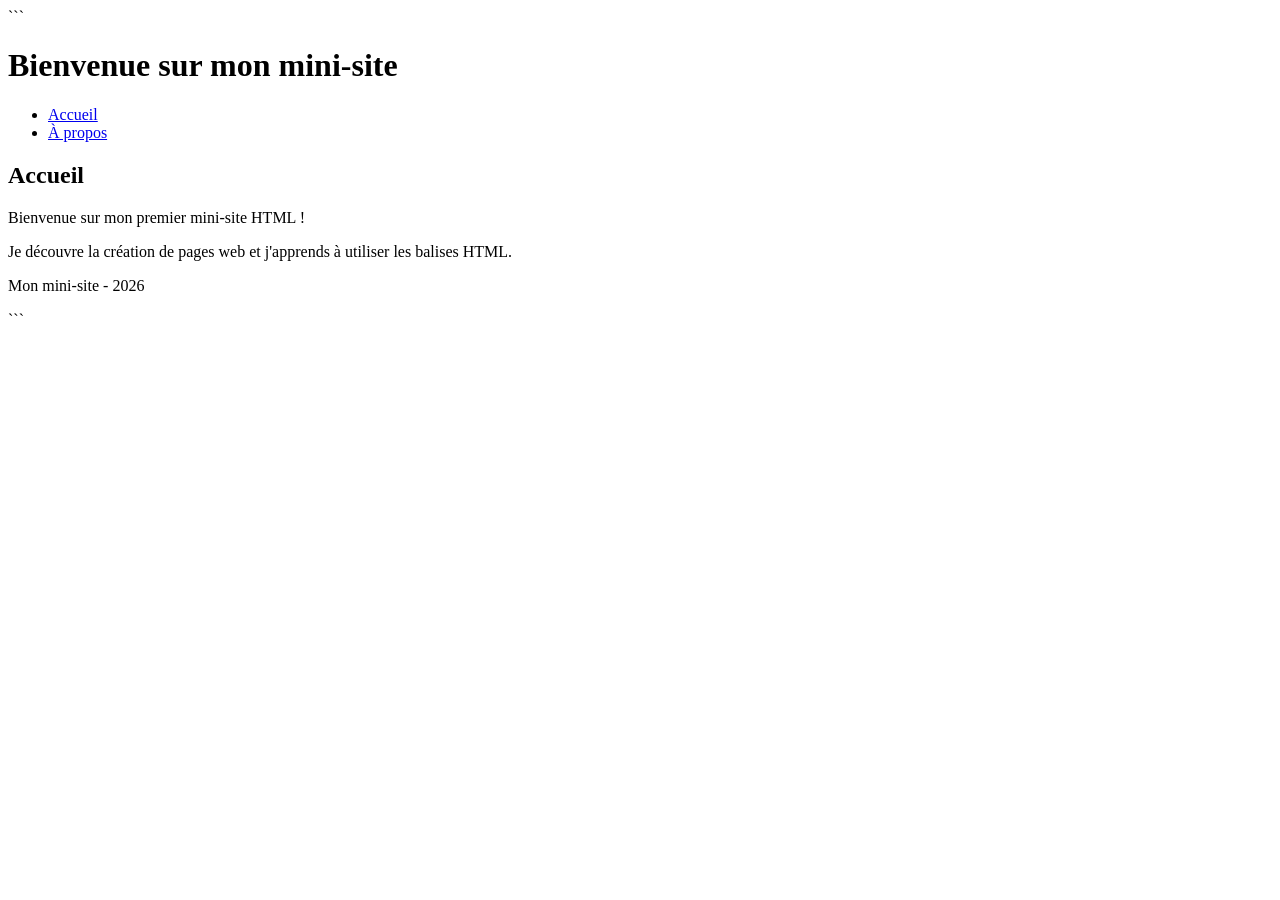
<file: index.html>
<!DOCTYPE html>

<html lang="fr">
<head>
    <meta charset="UTF-8">
    <meta name="viewport" content="width=device-width, initial-scale=1.0">
    <title>Accueil - Mon mini-site</title>
</head>
<body>

```
<header>
    <h1>Bienvenue sur mon mini-site</h1>
    <nav>
        <ul>
            <li><a href="index.html">Accueil</a></li>
            <li><a href="apropos.html">À propos</a></li>
        </ul>
    </nav>
</header>

<main>
    <h2>Accueil</h2>
    <p>Bienvenue sur mon premier mini-site HTML !</p>
    <p>Je découvre la création de pages web et j'apprends à utiliser les balises HTML.</p>
</main>

<footer>
    <p>Mon mini-site - 2026</p>
</footer>
```

</body>
</html>
</file>
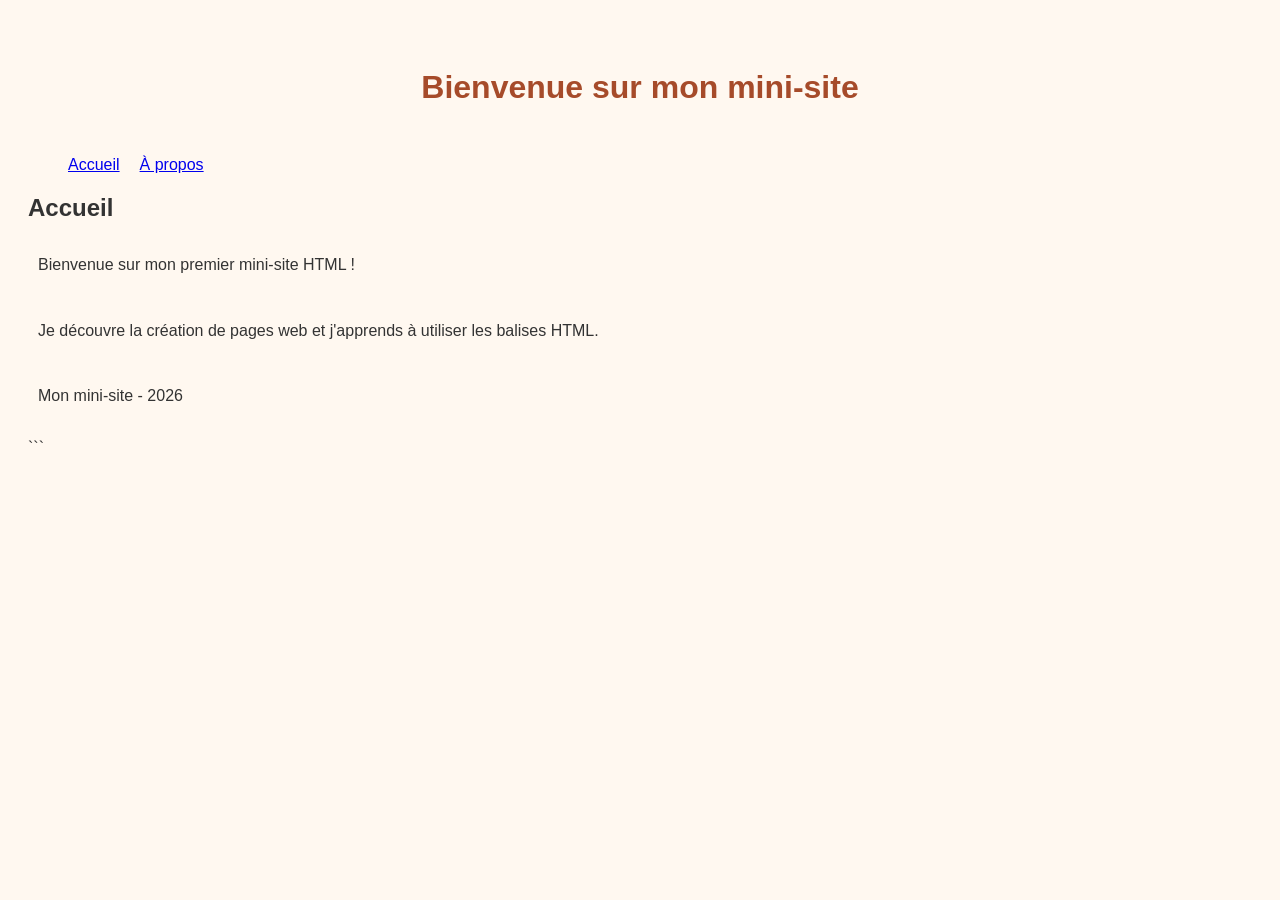
<file: pratique-html/index.html>
<!DOCTYPE html>

<html lang="fr">
<head>
    <meta charset="UTF-8">
    <meta name="viewport" content="width=device-width, initial-scale=1.0">
    <title>Accueil - Mon mini-site</title>
    <link rel="stylesheet" href="../pratique-css/style.css">
</head>
<body>

<header>
    <h1>Bienvenue sur mon mini-site</h1>
    <nav>
        <ul class="menu">
            <li><a href="index.html">Accueil</a></li>
            <li><a href="apropos.html">À propos</a></li>
        </ul>
    </nav>
</header>

<main>
    <h2>Accueil</h2>
    <p>Bienvenue sur mon premier mini-site HTML !</p>
    <p>Je découvre la création de pages web et j'apprends à utiliser les balises HTML.</p>
</main>

<footer>
    <p>Mon mini-site - 2026</p>
</footer>
```

</body>
</html>
</file>
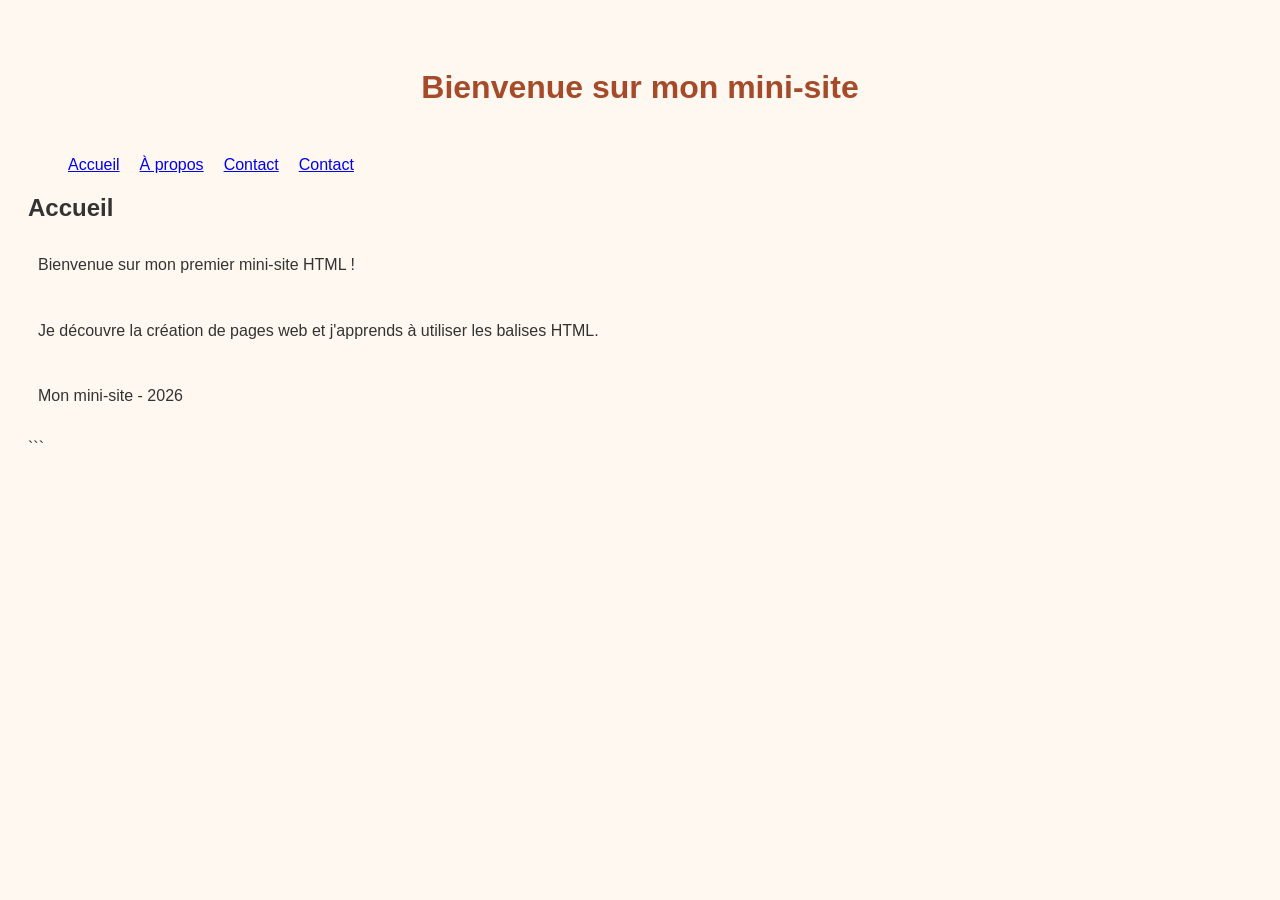
<file: pratique_html/index.html>
<!DOCTYPE html>

<html lang="fr">
<head>
    <meta charset="UTF-8">
    <meta name="viewport" content="width=device-width, initial-scale=1.0">
    <title>Accueil - Mon mini-site</title>
    <link rel="stylesheet" href="../pratique-css/style.css">
</head>
<body>

<header>
    <h1>Bienvenue sur mon mini-site</h1>
    <nav aria-label="Navigation principale">
        <ul class="menu">
            <li><a href="index.html">Accueil</a></li>
            <li><a href="apropos.html">À propos</a></li>
            <li><a href=" nous contacter.html">Contact</a></li>
            <li><a href="nous joindre.html">Contact</a></li>
        </ul>
    </nav>
</header>

<main>
    <h2>Accueil</h2>
    <p>Bienvenue sur mon premier mini-site HTML !</p>
    <p>Je découvre la création de pages web et j'apprends à utiliser les balises HTML.</p>
</main>

<footer>
    <p>Mon mini-site - 2026</p>
</footer>
```

</body>
</html>
</file>
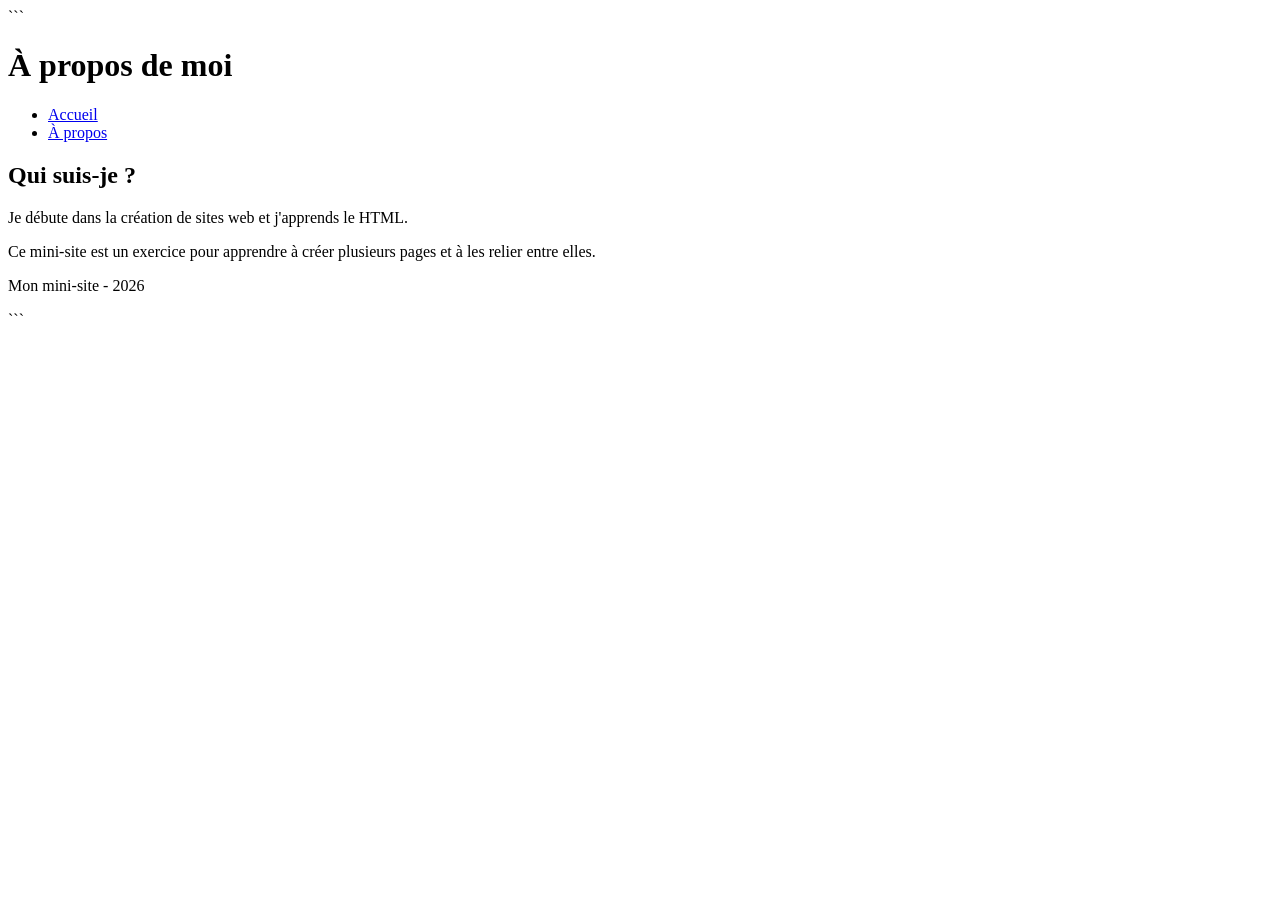
<file: apropos.html>
<!DOCTYPE html>

<html lang="fr">
<head>
    <meta charset="UTF-8">
    <meta name="viewport" content="width=device-width, initial-scale=1.0">
    <title>À propos - Mon mini-site</title>
</head>
<body>

```
<header>
    <h1>À propos de moi</h1>

    <nav>
        <ul>
            <li><a href="index.html">Accueil</a></li>
            <li><a href="apropos.html">À propos</a></li>
        </ul>
    </nav>
</header>

<main>
    <h2>Qui suis-je ?</h2>
    <p>Je débute dans la création de sites web et j'apprends le HTML.</p>
    <p>Ce mini-site est un exercice pour apprendre à créer plusieurs pages et à les relier entre elles.</p>
</main>

<footer>
    <p>Mon mini-site - 2026</p>
</footer>
```

</body>
</html>
</file>
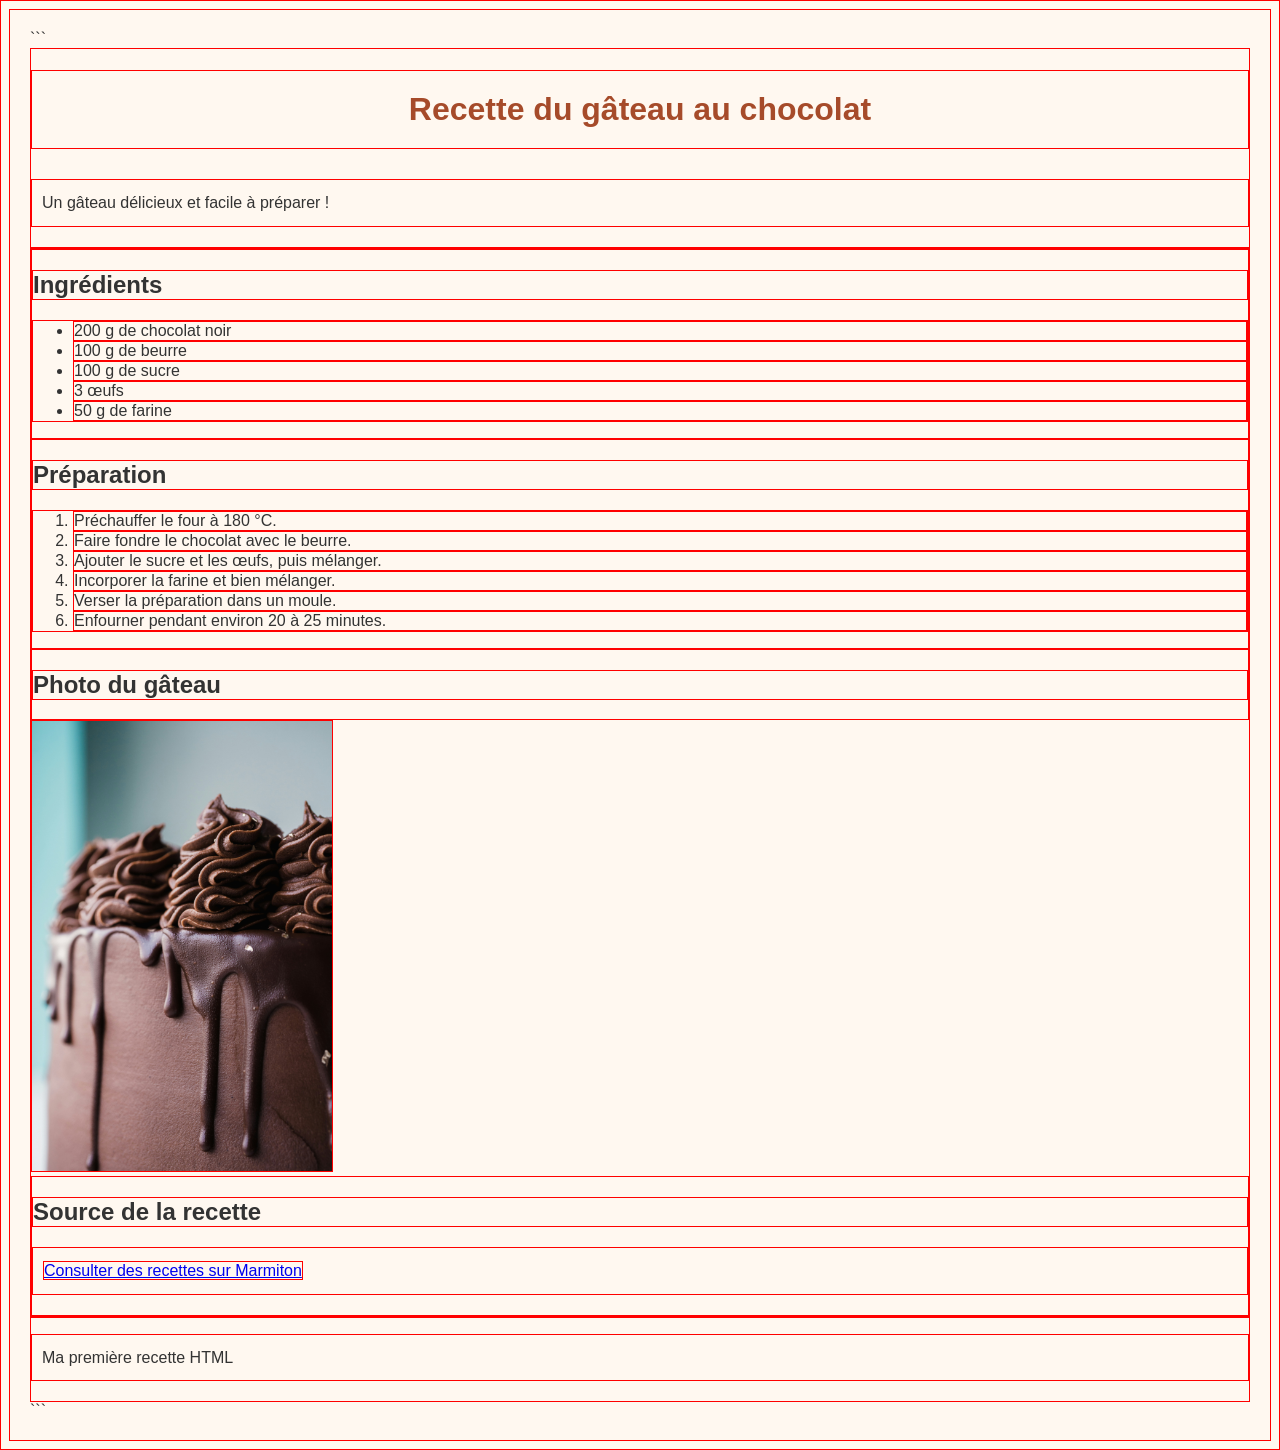
<file: html/recette.html>
<!DOCTYPE html>

<html lang="fr">
<head>
    <meta charset="UTF-8">
    <meta name="viewport" content="width=device-width, initial-scale=1.0">
    <title>Recette du gâteau au chocolat</title>
    <link rel="stylesheet" href="../pratique%20css/style.css">
</head>
<body>

```
<header>
    <h1>Recette du gâteau au chocolat</h1>
    <p>Un gâteau délicieux et facile à préparer !</p>
</header>

<main>
    <section>
        <h2>Ingrédients</h2>
        <ul>
            <li>200 g de chocolat noir</li>
            <li>100 g de beurre</li>
            <li>100 g de sucre</li>
            <li>3 œufs</li>
            <li>50 g de farine</li>
        </ul>
    </section>

    <section>
        <h2>Préparation</h2>
        <ol>
            <li>Préchauffer le four à 180 °C.</li>
            <li>Faire fondre le chocolat avec le beurre.</li>
            <li>Ajouter le sucre et les œufs, puis mélanger.</li>
            <li>Incorporer la farine et bien mélanger.</li>
            <li>Verser la préparation dans un moule.</li>
            <li>Enfourner pendant environ 20 à 25 minutes.</li>
        </ol>
    </section>

    <section>
        <h2>Photo du gâteau</h2>
        
    </section>
        <img src="../images/courtney-cook-hQ482ZaWc_0-unsplash.jpg"  alt="mon images" width="300">    

    <section>
        <h2>Source de la recette</h2>
        <p>
            <a href="https://www.marmiton.org/" target="_blank" rel="noopener noreferrer">
                Consulter des recettes sur Marmiton
            </a>
        </p>
    </section>
</main>

<footer>
    <p>Ma première recette HTML</p>
</footer>
```

</body>
</html>
</file>
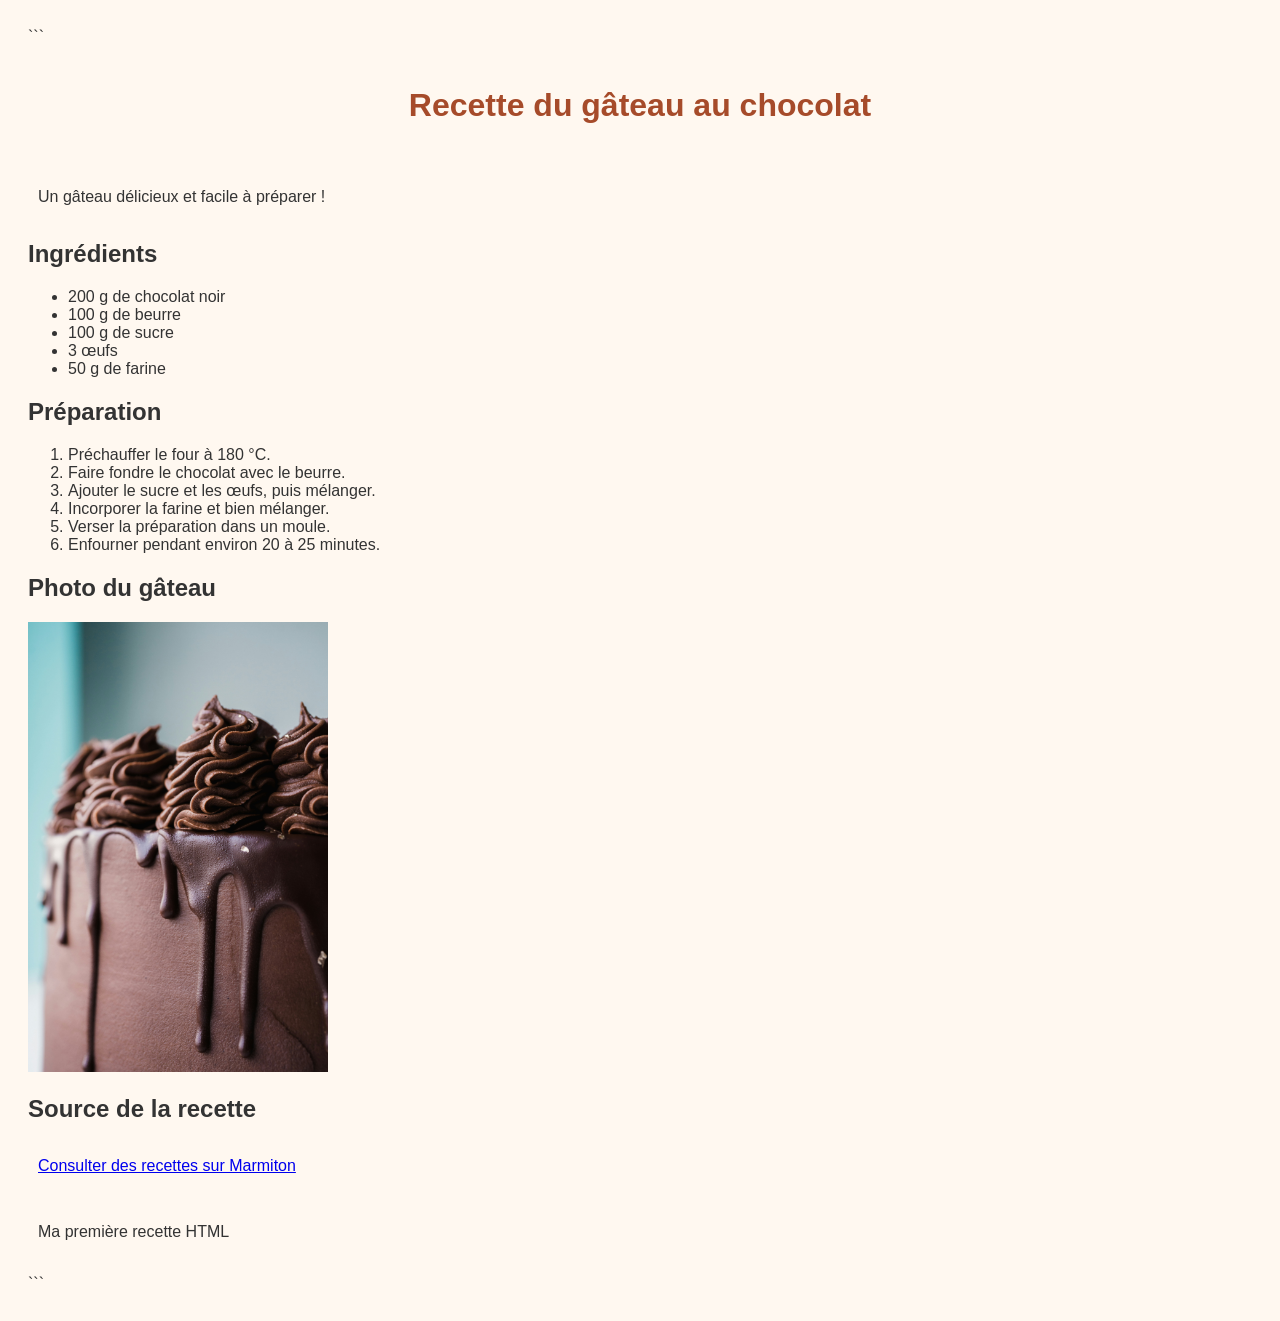
<file: pratique-html/recette.html>
<!DOCTYPE html>

<html lang="fr">
<head>
    <meta charset="UTF-8">
    <meta name="viewport" content="width=device-width, initial-scale=1.0">
    <title>Recette du gâteau au chocolat</title>
    <link rel="stylesheet" href="../pratique-css/style.css">
</head>
<body>

```
<header>
    <h1>Recette du gâteau au chocolat</h1>
    <p>Un gâteau délicieux et facile à préparer !</p>
</header>

<main>
    <section>
        <h2>Ingrédients</h2>
        <ul>
            <li>200 g de chocolat noir</li>
            <li>100 g de beurre</li>
            <li>100 g de sucre</li>
            <li>3 œufs</li>
            <li>50 g de farine</li>
        </ul>
    </section>

    <section>
        <h2>Préparation</h2>
        <ol>
            <li>Préchauffer le four à 180 °C.</li>
            <li>Faire fondre le chocolat avec le beurre.</li>
            <li>Ajouter le sucre et les œufs, puis mélanger.</li>
            <li>Incorporer la farine et bien mélanger.</li>
            <li>Verser la préparation dans un moule.</li>
            <li>Enfourner pendant environ 20 à 25 minutes.</li>
        </ol>
    </section>

    <section>
        <h2>Photo du gâteau</h2>
        
    </section>
        <img src="../images/courtney-cook-hQ482ZaWc_0-unsplash.jpg"  alt="mon images" width="300">    

    <section>
        <h2>Source de la recette</h2>
        <p>
            <a href="https://www.marmiton.org/" target="_blank" rel="noopener noreferrer">
                Consulter des recettes sur Marmiton
            </a>
        </p>
    </section>
</main>

<footer>
    <p>Ma première recette HTML</p>
</footer>
```

</body>
</html>
</file>
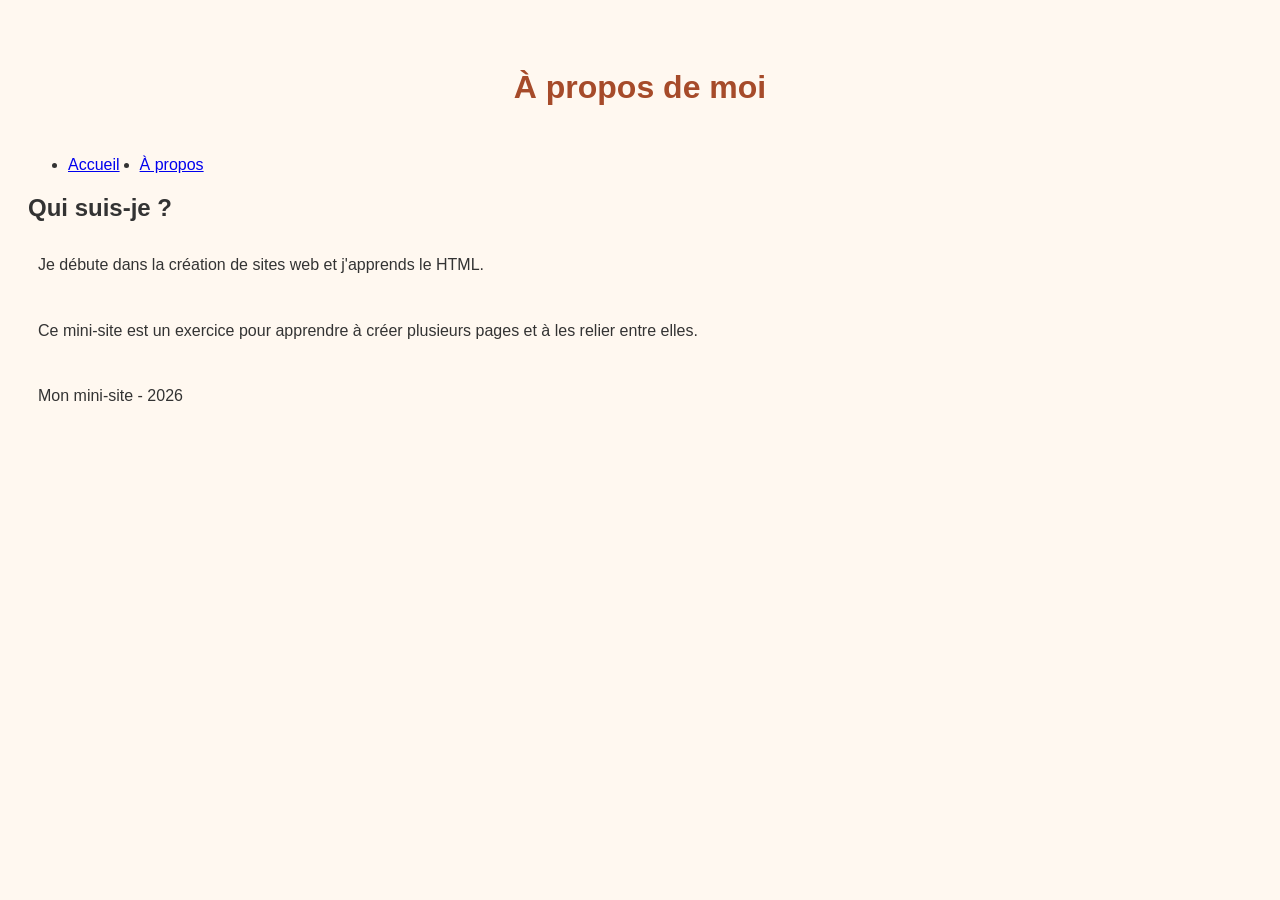
<file: pratique_html/apropos.html>
<!DOCTYPE html>

<html lang="fr">
<head>
    <meta charset="UTF-8">
    <meta name="viewport" content="width=device-width, initial-scale=1.0">
    <title>À propos - Mon mini-site</title>
    <link rel="stylesheet" href="../pratique-css/style.css">
</head>
<body>

<header>
    <h1>À propos de moi</h1>

    <nav>
        <ul>
            <li><a href="index.html">Accueil</a></li>
            <li><a href="apropos.html">À propos</a></li>
        </ul>
    </nav>
</header>

<main>
    <h2>Qui suis-je ?</h2>
    <p>Je débute dans la création de sites web et j'apprends le HTML.</p>
    <p>Ce mini-site est un exercice pour apprendre à créer plusieurs pages et à les relier entre elles.</p>
</main>

<footer>
    <p>Mon mini-site - 2026</p>
</footer>

</body>
</html>
</file>
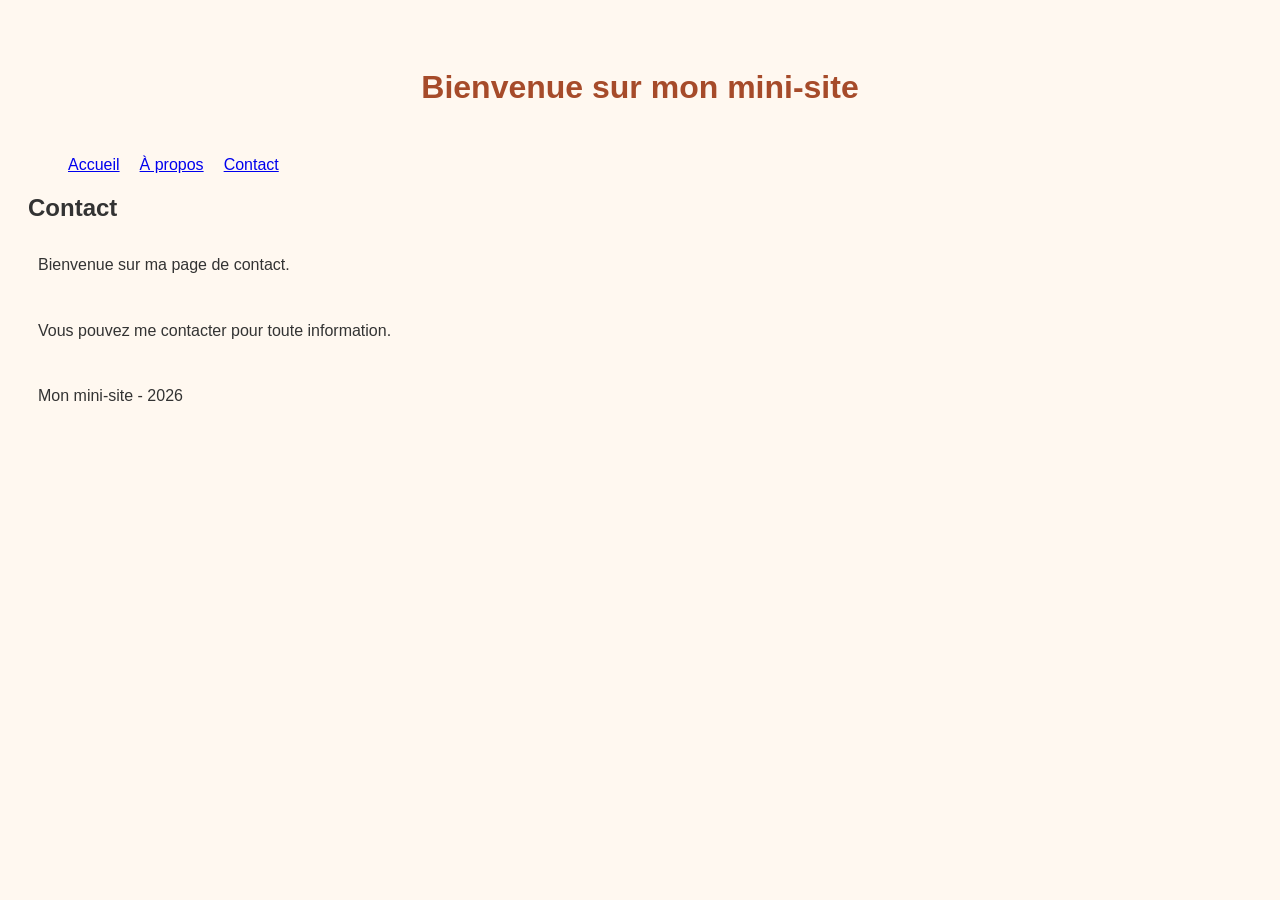
<file: pratique_html/contact.html>
<!DOCTYPE html>
<html lang="fr">

<head>
    <meta charset="UTF-8">
    <meta name="viewport" content="width=device-width, initial-scale=1.0">
    <title>Contact - Mon mini-site</title>

    <link rel="stylesheet" href="../pratique-css/style.css">
</head>

<body>

    <header>
        <h1>Bienvenue sur mon mini-site</h1>

        <nav>
            <ul class="menu">
                <li><a href="index.html">Accueil</a></li>
                <li><a href="apropos.html">À propos</a></li>
                <li><a href="contact.html">Contact</a></li>
            </ul>
        </nav>
    </header>

    <main>
        <h2>Contact</h2>

        <p>Bienvenue sur ma page de contact.</p>

        <p>Vous pouvez me contacter pour toute information.</p>
    </main>

    <footer>
        <p>Mon mini-site - 2026</p>
    </footer>

</body>
</html>
</file>
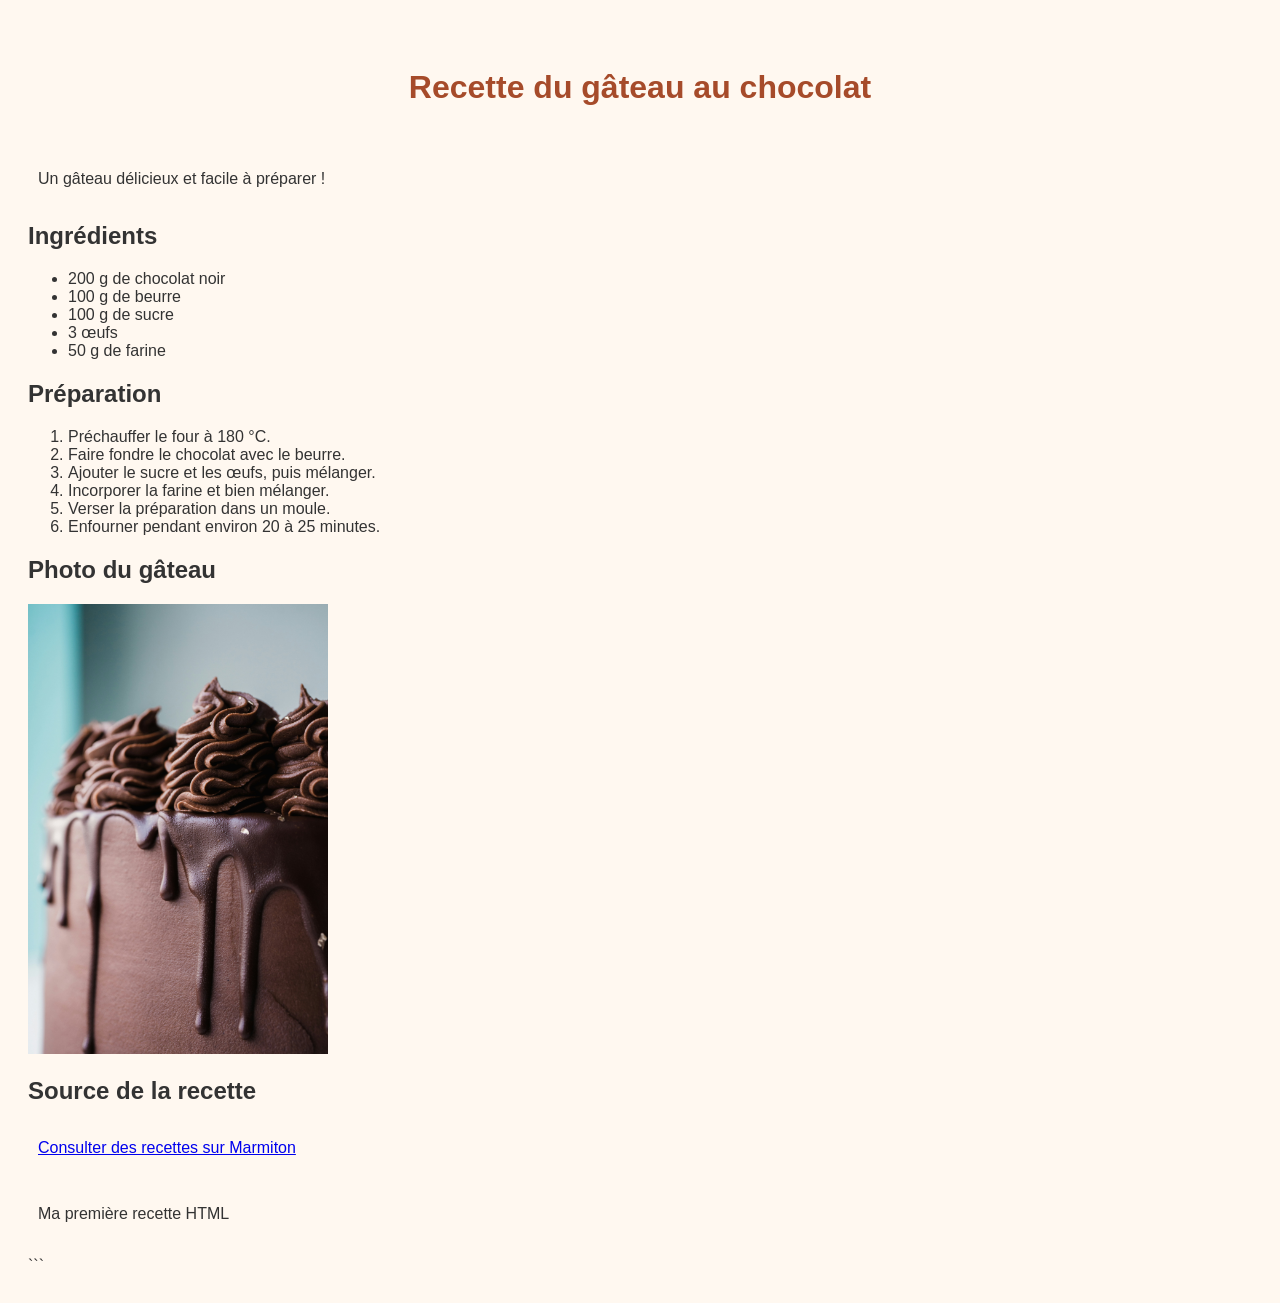
<file: pratique_html/recette.html>
<!DOCTYPE html>

<html lang="fr">
<head>
    <meta charset="UTF-8">
    <meta name="viewport" content="width=device-width, initial-scale=1.0">
    <title>Recette du gâteau au chocolat</title>
    <link rel="stylesheet" href="../pratique-css/style.css">
</head>
<body>

<header>
    <h1>Recette du gâteau au chocolat</h1>
    <p>Un gâteau délicieux et facile à préparer !</p>
</header>

<main>
    <section>
        <h2>Ingrédients</h2>
        <ul>
            <li>200 g de chocolat noir</li>
            <li>100 g de beurre</li>
            <li>100 g de sucre</li>
            <li>3 œufs</li>
            <li>50 g de farine</li>
        </ul>
    </section>

    <section>
        <h2>Préparation</h2>
        <ol>
            <li>Préchauffer le four à 180 °C.</li>
            <li>Faire fondre le chocolat avec le beurre.</li>
            <li>Ajouter le sucre et les œufs, puis mélanger.</li>
            <li>Incorporer la farine et bien mélanger.</li>
            <li>Verser la préparation dans un moule.</li>
            <li>Enfourner pendant environ 20 à 25 minutes.</li>
        </ol>
    </section>

    <section>
        <h2>Photo du gâteau</h2>
        
    </section>
        <img src="../images/courtney-cook-hQ482ZaWc_0-unsplash.jpg"  alt="mon images" width="300">    

    <section>
        <h2>Source de la recette</h2>
        <p>
            <a href="https://www.marmiton.org/" target="_blank" rel="noopener noreferrer">
                Consulter des recettes sur Marmiton
            </a>
        </p>
    </section>
</main>

<footer>
    <p>Ma première recette HTML</p>
</footer>
```

</body>
</html>
</file>
<file: pratique-css/style.css>
body {
    font-family: Arial, sans-serif;
    background-color: #fff8f0;
    color: #333333;
    padding: 20px;
}

h1 {
    color: #a64b2a;
    text-align: center;
}

p {
    line-height: 1.6;
}

h1 {
    padding: 20px;
    margin-bottom: 30px;
}

p {
    padding: 10px;
    margin-bottom: 20px;
}
.carte {
    width: 300px;
    border: 2px solid #a64b2a;
    padding: 15px;
    margin: 30px auto;
    border-radius: 10px;
}

.carte img {
    width: 100%;
    height: auto;
}

.carte h2 {
    color: #a64b2a;
}

.carte p {
    line-height: 1.6;
}
nav ul {
    display: flex;
    gap: 20px;
}
.menu {
    display: flex;
    flex-direction: row;
    gap: 20px;
    list-style: none;
}
</file>
